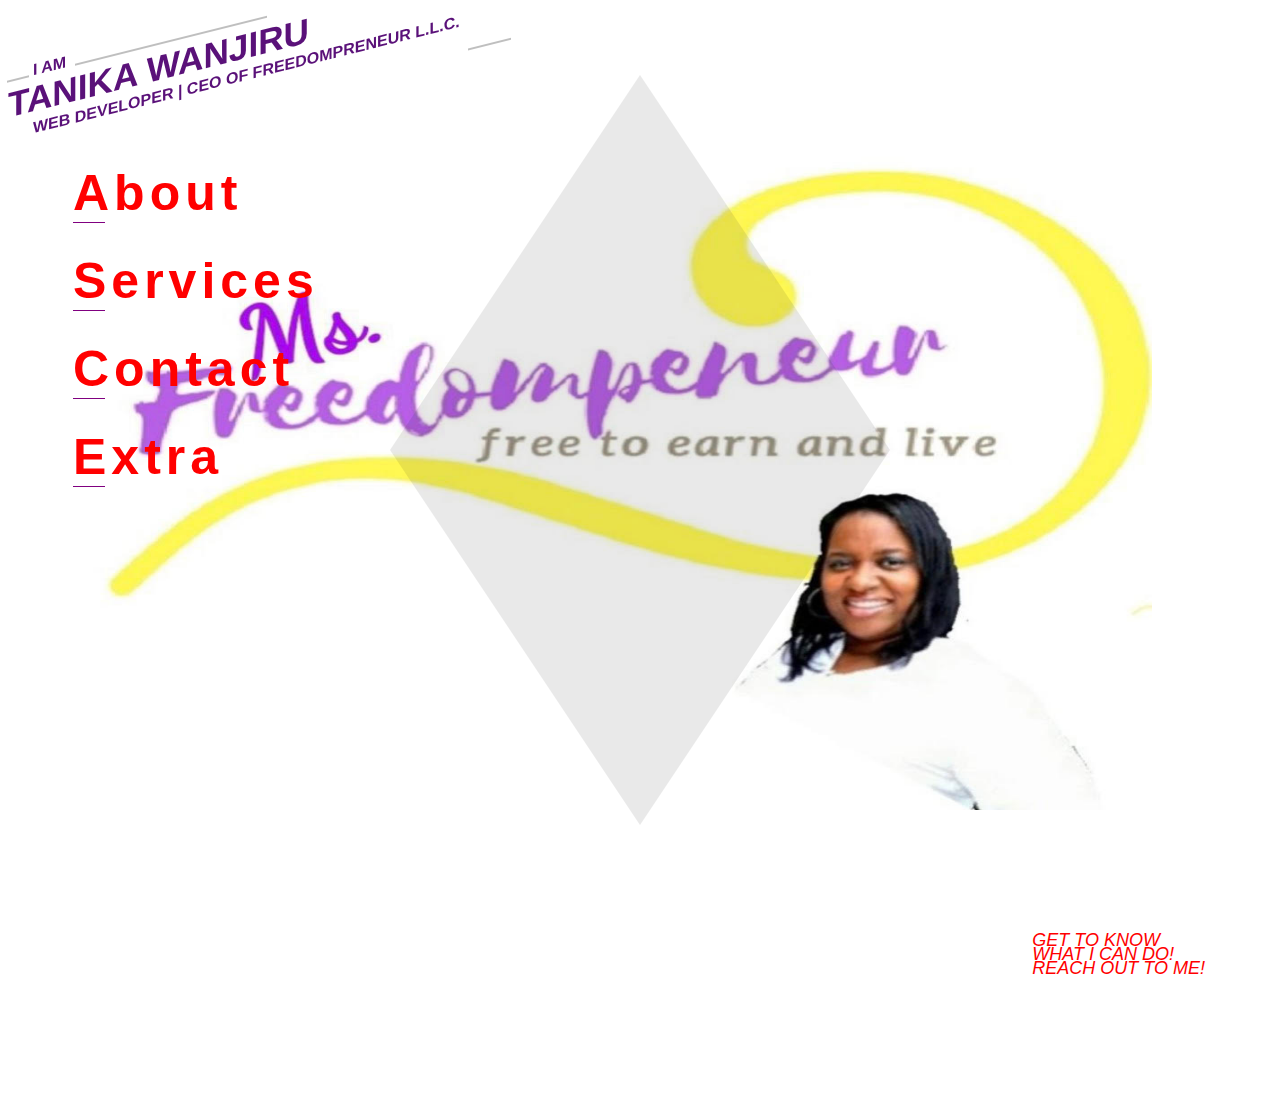
<file: index.html>
<!DOCTYPE html>
	<html lang="en">
	  <head>
		<meta charset="UTF-8">
		<meta name="viewport" content="width=device-width, initial-scale=1.0">
		<meta http-equiv="X-UA-Compatible" content="ie=edge">
		<title>HOME</title>

		<link rel="Stylesheet" href="index.css">
	
</head>
<div id="container">
	<h2>I AM</h2>
	<h1>Tanika Wanjiru</h1>
	<h2> Web Developer | CEO of Freedompreneur L.L.C.</h2>
</div>
   
 
   
    
    
<body>
  
  <div class="content">
  <a href="about.html" class="link">About  </a>
  <a href="Service.html" class="link">Services</a>
  <a href="contact.html" class="link">Contact </a>
  <a href="Extras/extraextra.html" class="link">Extra</a>
  
  <div class="postscript">
    GET TO KNOW<br>
    WHAT I CAN DO! <br>
    REACH OUT TO ME! <br>
    
   
  </div>
</div>


</body>

</html>
</file>
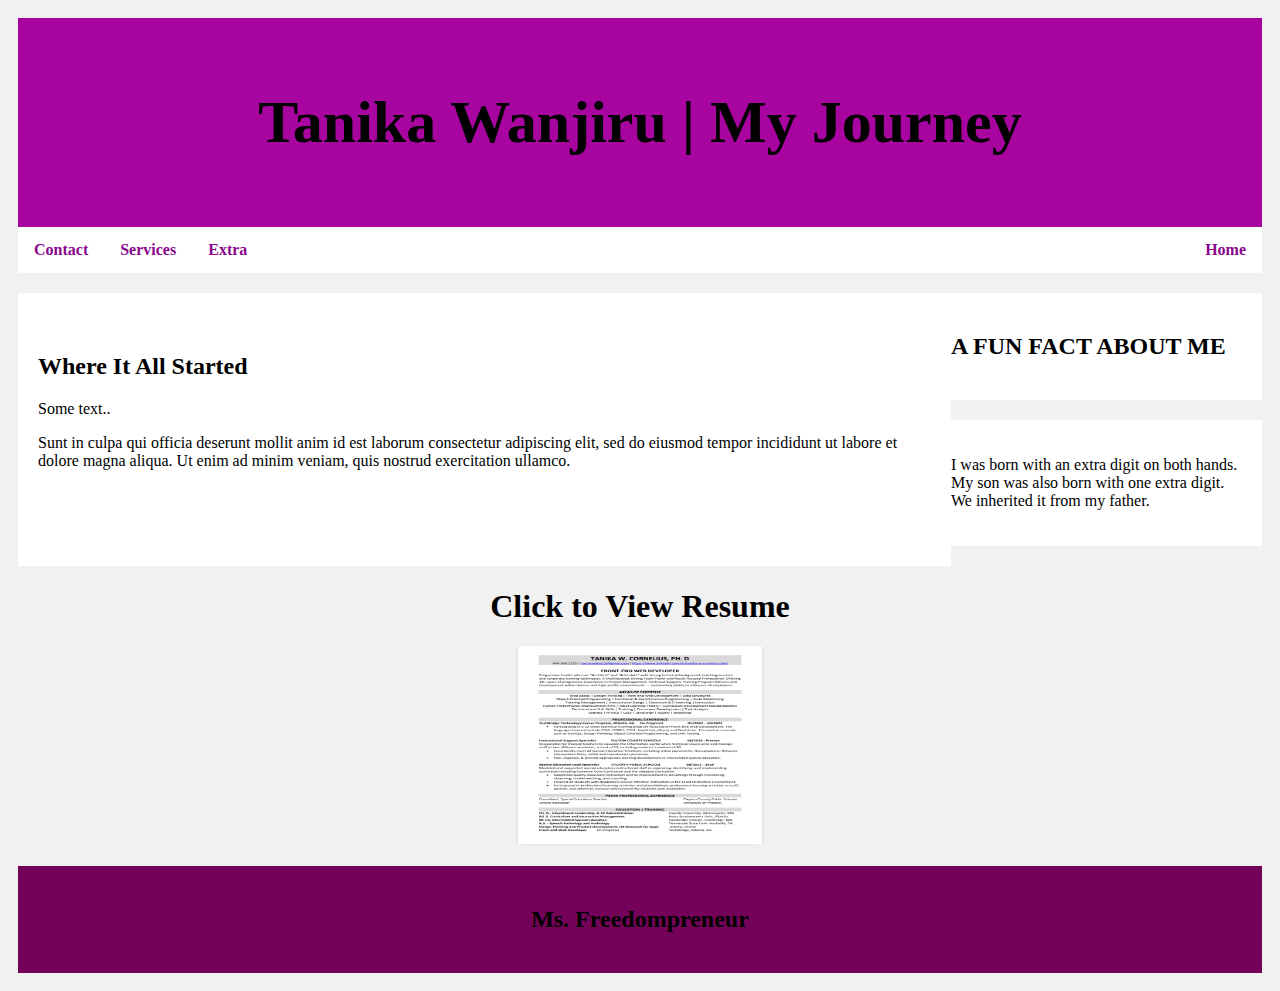
<file: about.html>
<!DOCTYPE html>
	<html lang="en">
	  <head>
		<meta charset="UTF-8">
		<meta name="viewport" content="width=device-width, initial-scale=1.0">
		<meta http-equiv="X-UA-Compatible" content="ie=edge">
		<title></title>

	 

<head>
	<link rel="Stylesheet" href="about.css">

	
	
 
  

<body> 
	
	
		<div class="header">
		<h1>Tanika Wanjiru | My Journey</h1>
	  </div>
	   

	  <div class="topnav">
	  <div class="content"></div>
		<a href="contact.html" class="link">Contact</a>
		<a href="Service.html"class="link">Services</a>
		<a href="Extras/extraextra.html" class="link">Extra</a>
		<a href="index.html" style="float:right">Home</a>
	  </div>
	  
	  <div class="row">
		<div class="leftcolumn">
		  <div class="card">
			<h2>Where It All Started</h2>
	  
			<p>Some text..</p>
			<p>Sunt in culpa qui officia deserunt mollit anim id est laborum consectetur adipiscing elit, sed do eiusmod tempor incididunt ut labore et dolore magna aliqua. Ut enim ad minim veniam, quis nostrud exercitation ullamco.</p>
		  </div>
		  <div class="card">
			 
		</div>
 
</div>


		<div class="rightcolumn">
		  <div class="card">
			<h2>A FUN FACT ABOUT ME</h2>
		
		  </div>
		  <div class="card">
			<div class="column side">
				
				<p>I was born with an extra digit on both hands. My son was also born with one extra digit. We inherited it from my father. </p>
			  </div>
			   
			  
			</div>
			
		  </div>
	
		</div>
	  </div>
 <h1>Click to View Resume</h1>
	  <img id="Resume" src="IMG/resume.jpg" alt="Resume" width="200" height="200" class="center">

<!-- The Modal -->
<div id="myModal" class="modal">

  <!-- The Close Button -->
  <span class="close" onclick="document.getElementById('myModal').style.display='none'">&times;</span>

  <!-- Modal Content (The Image) -->
  <img class="modal-content" id="img01">

  <!-- Modal Caption (Image Text) -->
  <div id="caption"></div>
</div>
        
<script src="about.js"></script>
		
	  
	  <div class="footer">
		<h2>Ms. Freedompreneur</h2>
	  </div>
	  
	  
	  
</body>


</head>



</html>
</file>
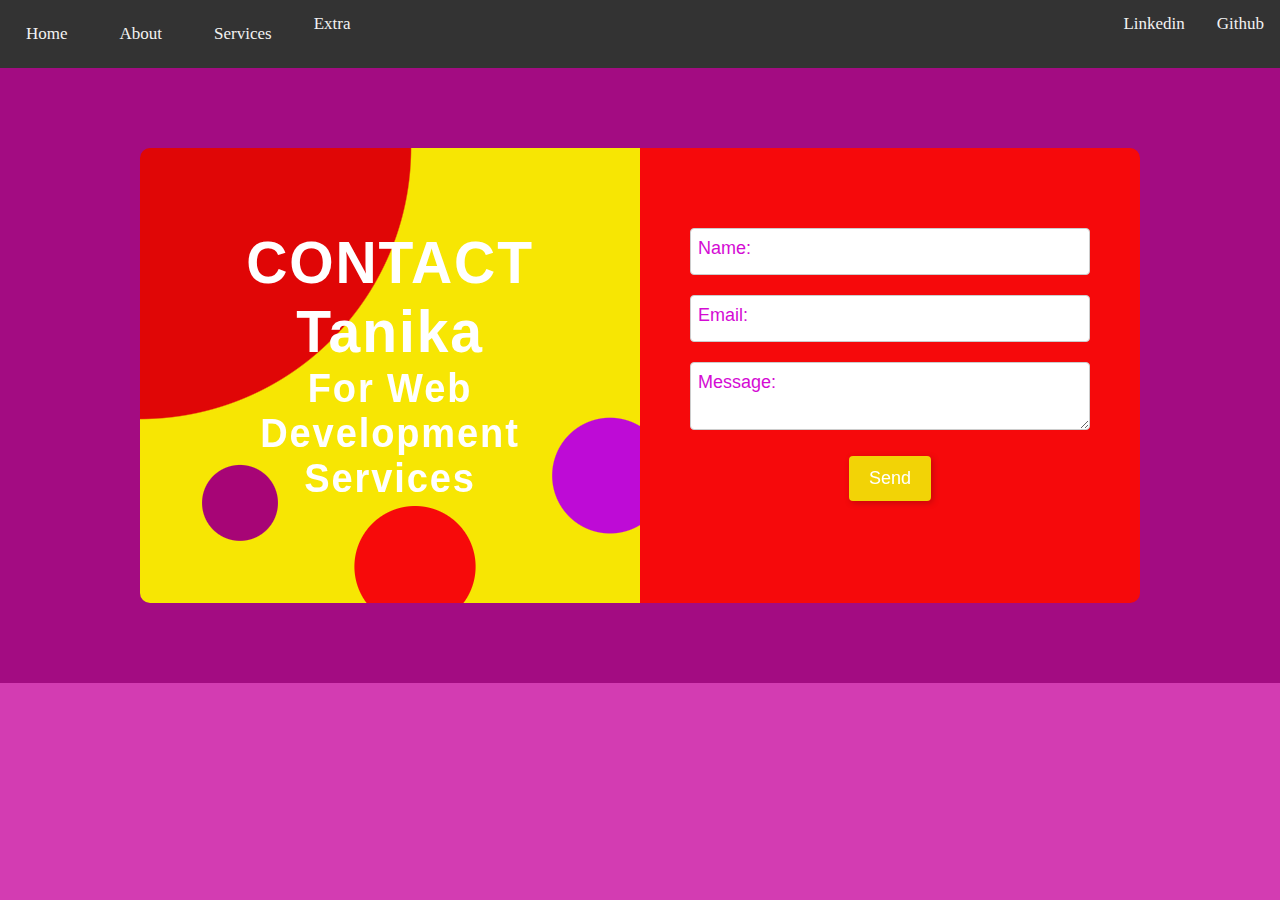
<file: contact.html>
<!DOCTYPE html>

	<html lang="en">
	  <head>
		<meta charset="UTF-8">
		<meta name="viewport" content="width=device-width, initial-scale=1.0">
		<meta http-equiv="X-UA-Compatible" content="ie=edge">
		<title>Contact</title>
	  

		<link rel="Stylesheet" href="contact.css">

<head>

	<div class="topnav">
	
		<a href="index.html" class="link">Home</a>
		<a href="about.html" class="link">About</a>
		<a href="Service.html" class="link">Services</a>
		<a href="Extras/extraextra.html"> Extra</a>

		<a href="https://github.com/twcornelius" style="float:right" target="blank">Github</a>
      <a href="https://www.linkedin.com/in/tanika-w-cornelius-phd/" style="float:right" target="blank">Linkedin</a>
	  </div>




	<section id="contact">
		<div class="contact-box">
		  <div class="contact-links">
			<h2>CONTACT Tanika </h2>
			<h4>For Web Development Services</h4>
			 
		  </div>
		  <div class="contact-form-wrapper">
			<form>
			  <div class="form-item">
				<input type="text" name="sender" required>
				<label>Name:</label>
			  </div>
			  <div class="form-item">
				<input type="text" name="email" required>
				<label>Email:</label>
			  </div>
			  <div class="form-item">
				<textarea class="" name="message" required></textarea>
				<label>Message:</label>
			  </div>
			  <button class="submit-btn" action="mailto:twcornelius13@gmail.com">Send</button>  
				
			   
			  </div>

				</form>
			</form>
		  </div>
		</div>
	  </section>
 
<body>
    
     
    
      


</body>



</head>


</html>
</file>
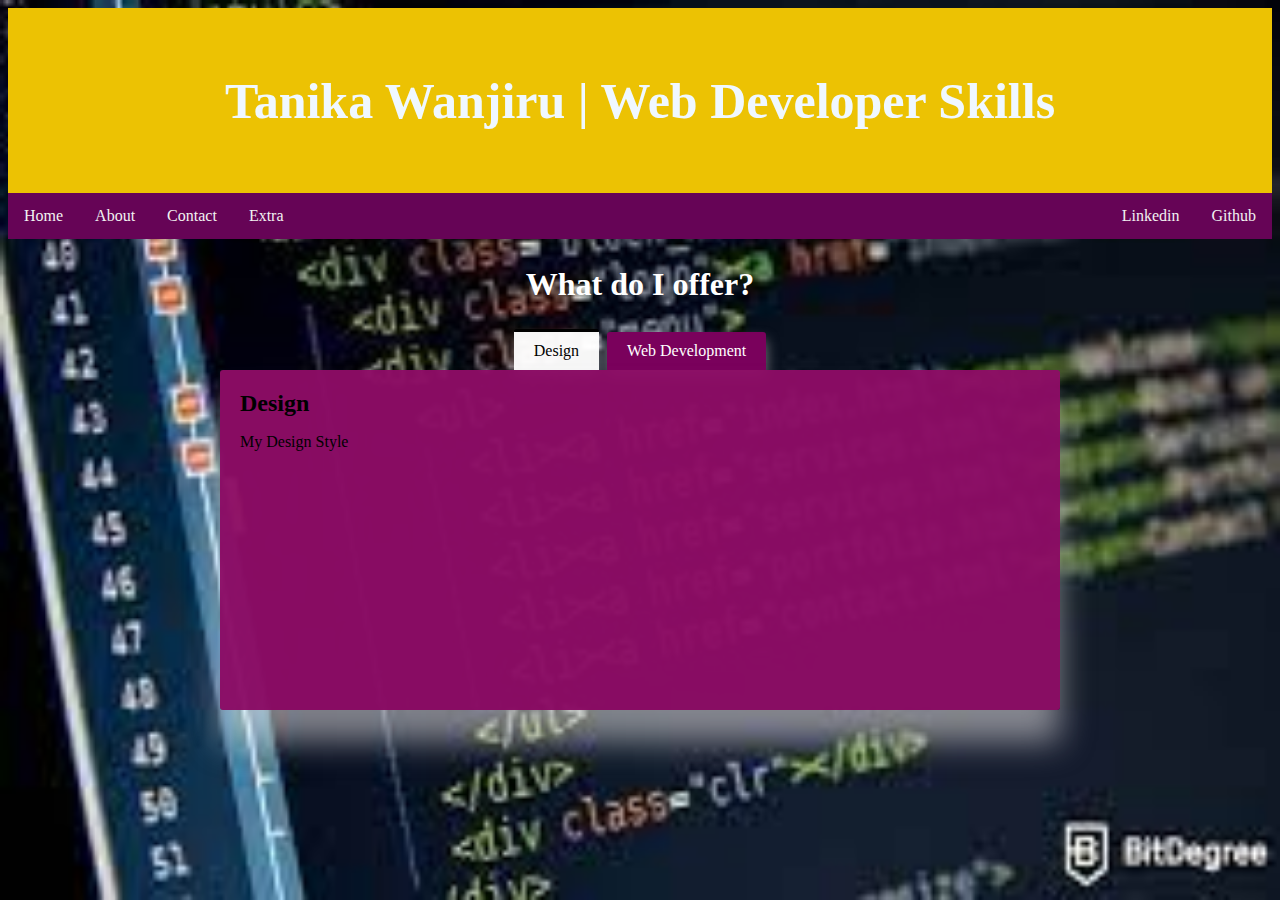
<file: service.html>
<!DOCTYPE html>
 <html lang="en">
 <head>
     <meta charset="UTF-8">
     <meta http-equiv="X-UA-Compatible" content="IE=edge">
     <meta name="viewport" content="width=device-width, initial-scale=1.0">
     <title>Service</title>

     <div class="header">
      <h1>Tanika Wanjiru | Web Developer Skills</h1>
      </div>
       
       <div class="topnav">
    
      <a href="index.html" class="link">Home</a>
      <a href="about.html" class="link">About</a>
      <a href="contact.html" class="link">Contact</a>
      <a href="/Extras/extraextra.html">Extra</a>
      <a href="https://github.com/twcornelius" style="float:right" target="blank">Github</a>
      <a href="https://www.linkedin.com/in/tanika-w-cornelius-phd/" style="float:right" target="blank">Linkedin</a>
      </div>
  
       <link rel="Stylesheet" href="service.css">
   </head>
   
   <p style="background-image: url('web coding.jpg');">
      
    <h2>What do I offer?</h2>
    <div class="warpper">
      <input class="radio" id="one" name="group" type="radio" checked>
      <input class="radio" id="two" name="group" type="radio">
      <div class="tabs">
      <label class="tab" id="one-tab" for="one">Design</label>
      <label class="tab" id="two-tab" for="two">Web Development</label>
        </div>
      <div class="panels">
      <div class="panel" id="one-panel">
        <div class="panel-title">Design</div>
        <p>My Design Style</p>
      </div>
      <div class="panel" id="two-panel">
        <div class="panel-title">Wed Development</div>
        <p>Process</p>
      </div>
      </div>
      </div>
    </div>
    
  <body>

       
     
 </body>
     
	  
 
	   
      
    
      
 </body>
  


 </html>
</file>
<file: index.css>
body {
	background-image: url("Freedom.jpg");
	background-repeat: no-repeat;
	background-attachment: fixed;
	background-size: 90% 90%;}
  
	 
	 *{
		margin: 4;
		padding: 1;
		border: 1;
		font-size: 50%;
		font: inherit;
		vertical-align: baseline;
	}
	  .link{
		display:block;
	     }
	
	.link{
		line-height:2;
	}
	
	.link{
		list-style:none ;
	}
	
	.link{
		quotes: none;
	 }

	blockquote:before,
	blockquote:after,
	q:before,
	q:after {
		content: "none";
		content: none;
	}
	table {
		border-collapse: collapse;
		border-spacing: 1;
	}
	
	html,
	body {
		height: 80%;
	}
	
	body {
		background-color: white;
		font-family: sans-serif;
		display: grid;
		grid-template-rows: auto;
		justify-items: left;
		align-items: left;
	}
	
	
	h1,
	h2 {
		color: #5a1179;
		font-weight: bold;
		text-transform: uppercase;
		transform: matrix(1, -0.25, 0, 1, 0, 0);
		-ms-transform: matrix(1, -0.25, 0, 1, 0, 0);
		-webkit-transform: matrix(1, -0.25, 0, 1, 0, 0);
	}
	
	#container:before {
		content: " ";
		-webkit-clip-path: polygon(50% 0%, 100% 50%, 50% 100%, 0% 50%);
		clip-path: polygon(50% 0%, 100% 50%, 50% 100%, 0% 50%);
		background-color: rgba(0, 0, 0, 0.085);
		width: 500px;
		height: 750px;
		position: fixed;
		top: 0;
		right: 0;
		bottom: 0;
		left: 0;
		margin: auto;
		animation: scale-up-center 1s cubic-bezier(0.39, 0.575, 0.565, 1) both;
	}
	
	@keyframes scale-up-center {
		0% {
			transform: scale(0.3) matrix(1, -0.25, 0, 1, 0, 0);
		}
		100% {
			transform: scale(1) matrix(1, -0.25, 0, 1, 0, 0);
		}
	}
	
	h1 {
		font-size: 2.2em;
		text-shadow: 5px 5px rgb(54, 1, 43), 8px 8px red(0, 0, 0, 0.25);
		margin: 0;
		animation: slide-tr 1s cubic-bezier(0.25, 0.46, 0.45, 0.94) both;
	}
	
	@keyframes slide-tr {
		0% {
			transform: translateY(35px) translateX(-150px) matrix(1, -0.25, 0, 1, 0, 0);
		}
		80% {
			transform: translateY(0) translateX(0) matrix(1, -0.25, 0, 1, 0, 0);
		}
	}
	
	h2 {
		font-size: 1.0em;
		margin: 0 25px;
	}
	
	h2::before,
	h2::after {
		content: "";
		position: absolute;
		border-top: 2px solid rgba(0, 0, 0, 0.25);
	}
	
	h2:nth-of-type(2) {
		font-size: 1.0em;
		float: right;
	}
	
	h2:nth-of-type(1):before {
		width: 5%;
		height: 4px;
		margin: 3% 0 0 -6%;
	}
	
	h2:nth-of-type(1):after {
		width: 45%;
		height: 3px;
		margin: 3% 0 0 2%;
	}
	h2:nth-of-type(2):before {
		width: 45%;
		height: 3px;
		margin: 9% 0 0 -68%;
	}
	
	h2:nth-of-type(2):after {
		width: 10%;
		height: 3px;
		margin: 9% 0 0 2%;
	}
	
	
	 ::selection {
		 background: #607D8B;
	 }
	
	.content {
	  padding: 35px;
	  margin: 45px 30px;
	  background: clear;
	  min-height: 100vh;
	}
	
	.link {
	  display: block;
	  text-decoration: none;
	  color: red;
	  font: 800 50px Helvetica;
	  letter-spacing: 5px;
	  box-shadow: 0 1px 0 0 purple;
	  width: 13%;
	  margin-bottom: 30px;
	}
	
	.link:hover {
	  animation: link 1s 1 forwards;
	}
	
	.link:hover:after {
	  content: '....';
	}
	
	.link:hover:before {
	  content: '\00a0';
	}
	
	@keyframes link {
	  to {
		box-shadow: 0 3px 0 0 purple;
		color: yellow;
		letter-spacing: 15px;
		width: 28%;
	  }
	}
	
	.postscript {
	  position: absolute;
	  bottom: -75px;
	  right: 75px;
	  font: italic 300 18px/14px Helvetica;
	  color:  red;
	}
	
	.postscript:hover {
	   animation: postscript 1s 1 forwards;
	}
	
	@keyframes postscript {
	  to {
		line-height: 20px;
	  }
	}
</file>
<file: about.css>
* {
  box-sizing: border-box;
}

body {
  font-family: Trattatello;
  padding: 10px;
  background: #f1f1f1;
}

/* Header/Blog Title */
.header {
  padding: 30px;
  text-align: center;
  background: rgb(168, 4, 160);
}

.header h1 {
  font-size: 60px;
}

/* Style the top navigation bar */
.topnav {
  overflow: hidden;
  background-color: white;
}

/* Style the topnav links */
.topnav a {
  float: left;
  display: block;
  color: #89068d;
  font-weight: bolder;
  text-align: center;
  padding: 14px 16px;
  text-decoration: none;
}

/* Change color on hover */
.topnav a:hover {
  background-color: #ddd;
  color: rgb(105, 2, 83);
}

/* Create two unequal columns that floats next to each other */
/* Left column */
.leftcolumn {   
  float: left;
  width: 75%;
}


 

/* Add a card effect for articles */
.card {
  background-color: white;
  padding: 20px;
  margin-top: 20px;
}

/* Clear floats after the columns */
.row:after {
  content: "";
  display: table;
  clear: both;
}
 h1 {
text-align: center;

 }
#Resume {
  border-radius: 5px;
  cursor: pointer;
  transition: 0.3s;
  
}
.center {
  display: block;
  margin-left: auto;
  margin-right: auto;
  width: 20%;
}

#Resume:hover {opacity: 0.7;}

/* The Modal (background) */
.modal {
  display: none; /* Hidden by default */
  position: fixed; /* Stay in place */
  z-index: 1; /* Sit on top */
  padding-top: 100px; /* Location of the box */
  left: 0;
  top: 0;
  width: 100%; /* Full width */
  height: 100%; /* Full height */
  overflow: auto; /* Enable scroll if needed */
  background-color: rgb(0,0,0); /* Fallback color */
  background-color: rgba(0,0,0,0.9); /* Black w/ opacity */
}

/* Modal Content (Image) */
.modal-content {
  margin: auto;
  display: block;
  width: 80%;
  max-width: 700px;
}

/* Caption of Modal Image (Image Text) - Same Width as the Image */
#caption {
  margin: auto;
  display: block;
  width: 80%;
  max-width: 700px;
  text-align: center;
  color: #ccc;
  padding: 10px 0;
  height: 150px;
}

/* Add Animation - Zoom in the Modal */
.modal-content, #caption {
  -webkit-animation-name: zoom;
  -webkit-animation-duration: 0.6s;
  animation-name: zoom;
  animation-duration: 0.6s;
}

@-webkit-keyframes zoom {
  from {-webkit-transform:scale(0)}
  to {-webkit-transform:scale(1)}
}

@keyframes zoom {
  from {transform:scale(0)}
  to {transform:scale(1)}
}

/* The Close Button */
.close {
  position: absolute;
  top: 15px;
  right: 35px;
  color: #f1f1f1;
  font-size: 40px;
  font-weight: bold;
  transition: 0.3s;
}

.close:hover,
.close:focus {
  color: #bbb;
  text-decoration: none;
  cursor: pointer;
}

/* 100% Image Width on Smaller Screens */
@media only screen and (max-width: 700px){
  .modal-content {
      width: 100%;
  }
}

 
/* Footer */
.footer {
  padding: 20px;
  text-align: center;
  background: rgb(117, 2, 89);
  margin-top: 20px;
}

/* Responsive layout - when the screen is less than 800px wide, make the two columns stack on top of each other instead of next to each other */
@media screen and (max-width: 800px) {
  .leftcolumn, .rightcolumn {   
    width: 100%;
    padding: 0;
  }
}

/* Responsive layout - when the screen is less than 400px wide, make the navigation links stack on top of each other instead of next to each other */
@media screen and (max-width: 400px) {
  .topnav a {
    float: none;
    width: 100%;
  }
}
</file>
<file: contact.css>
/* Add a black background color to the top navigation */
.topnav {
  background-color: #333;
  overflow: hidden;
}

/* Style the links inside the navigation bar */
.topnav a {
  float: left;
  color: #f2f2f2;
  text-align: center;
  padding: 14px 16px;
  text-decoration: none;
  font-size: 17px;
}

/* Change the color of links on hover */
.topnav a:hover {
  background-color: #ddd;
  color: black;
}

/* Add a color to the active/current link */
.topnav a.active {
  background-color: #fc0e0e;
  color: white;
}

@import url('https://fonts.googleapis.com/css2?family=Poppins:ital,wght@0,100;0,200;0,300;0,400;0,500;0,600;0,700;0,800;0,900;1,100;1,200;1,300;1,400;1,500;1,600;1,700;1,800;1,900&display=swap');

@import url('https://fonts.googleapis.com/css2?family=Arimo:ital,wght@0,400;0,500;0,600;0,700;1,400;1,500;1,600;1,700&display=swap');

* {
  margin: 0;
  box-sizing: border-box;
}

body {
  background-color: #ca12a2d2;
}

#contact {
  background-color: #a30c82;
  display: flex;
  justify-content: center;
  align-items: center;
}

.contact-box {
  width: clamp(100px, 90%, 1000px);
  margin: 80px 50px;
  display: flex;
  flex-wrap: wrap;
}

.contact-links, .contact-form-wrapper {
  width: 50%;
  padding: 8% 5% 10% 5%;
}


.contact-links {
  background-color: #f7d412;
  background:
    radial-gradient(
      circle at 55% 92%, #f70a0a 0 12%, transparent 12.2%
    ), 
    radial-gradient(
      circle at 94% 72%, #be0bd6 0 10%, transparent 10.2%
    ), 
    radial-gradient(
      circle at 20% max(78%, 350px), #a70576 0 7%, transparent 7.2%
    ), 
    radial-gradient(
      circle at 0% 0%, #e00606 0 40%, transparent 40.2%
    ), 
    #f7e603;
  border-radius: 10px 0 0 10px;
}

.contact-form-wrapper {
  background-color: #f70909fb;
  border-radius: 0 10px 10px 0;
}




@media only screen and (max-width: 800px) {
  .contact-links, .contact-form-wrapper {
    width: 100%;
  }
  
  .contact-links {
    border-radius: 10px 10px 0 0;
  }
  
  .contact-form-wrapper {
    border-radius: 0 0 10px 10px;
  }
}


@media only screen and (max-width: 400px) {
  .contact-box {
    width: 95%;
    margin: 8% 5%;
  }
}

h2 {
  font-family: 'Arimo', sans-serif;
  color: #fff;
  font-size: clamp(30px, 6vw, 60px);
  letter-spacing: 2px;
  text-align: center;
  transform: scale(.95, 1);
}
h4 {
  font-family: 'Arimo', sans-serif;
  color: #fff;
  font-size: clamp(20px, 6vw, 40px);
  letter-spacing: 2px;
  text-align: center;
  transform: scale(.95, 1); 
}
.links {
  display: flex;
  flex-wrap: wrap;
  justify-content: center;
  padding-top: 50px;
}

.link {
  margin: 10px;
  cursor: pointer;
}

img {
  width: 45px;
  height: 45px;
  filter: 
    hue-rotate(220deg)
    drop-shadow(2px 4px 4px #0006);
  transition: 0.2s;
  user-select: none;
}

img:hover {
  transform: scale(1.1, 1.1);
}

img:active {
  transform: scale(1.1, 1.1);
  filter: 
    hue-rotate(220deg)
    drop-shadow(2px 4px 4px rgb(53, 1, 36))
    sepia(0.3);
}

.form-item {
  position: relative;
}

label, input, textarea {
  font-family: 'Poppins', sans-serif;
}

label {
  position: absolute;
  top: 10px;
  left: 2%;
  color: rgb(212, 11, 212);
  font-size: clamp(14px, 1.5vw, 18px);
  pointer-events: none;
  user-select: none;
}

input, textarea {
  width: 100%;
  outline: 0;
  border: 1px solid #ccc;
  border-radius: 4px;
  margin-bottom: 20px;
  padding: 12px;
  font-size: clamp(15px, 1.5vw, 18px);
}

input:focus+label, 
input:valid+label, 
textarea:focus+label, 
textarea:valid+label {
  font-size: clamp(13px, 1.3vw, 16px);
  color: rgb(173, 12, 133);
  top: -20px;
  transition: all .225s ease;
}

.submit-btn {
  background-color: #f3db06f6;
  filter: drop-shadow(2px 2px 3px #0003);
  color: #fff;
  font-family: "Poppins",sans-serif;
  font-size: clamp(16px, 1.6vw, 18px);
  display: block;
  padding: 12px 20px;
  margin: 2px auto;
  border: none;
  border-radius: 4px;
  cursor: pointer;
  user-select: none;
  transition: 0.2s;
}

.submit-btn:hover {
  transform: scale(1.1, 1.1);
}

.submit-btn:active {
  transform: scale(1.1, 1.1);
  filter: sepia(0.5);
}

 

 

@media only screen and (max-width: 800px) {
  h2 {
    font-size: clamp(40px, 10vw, 60px);
  }
}

@media only screen and (max-width: 400px) {
  h2 {
    font-size: clamp(30px, 12vw, 60px);
  }
  
  .links {
    padding-top: 30px;
  }
  
  img {
    width: 38px;
    height: 38px;
  }
}
</file>
<file: service.css>
body {
	background-image: url('web\ coding.jpg');
	background-repeat: no-repeat;
	background-attachment: fixed;
	background-size: 100% 100%;}
  
 
  

      
.header {
    padding: 30px;
    text-align: center;
    background: rgb(236, 194, 3);
  }

  h2{
    color:white;
    text-align:center;
    font-size:2em;
  }


  .header h1 {
    font-size: 50px;
    color: aliceblue;
  }
  
  /* Style the top navigation bar */
  .topnav {
    overflow: hidden;
    background-color: rgb(102, 4, 86);
  }
  
  /* Style the topnav links */
  .topnav a {
    float: left;
    display: block;
    color: #f2f2f2;
    text-align: center;
    padding: 14px 16px;
    text-decoration: none;
  }
  
  /* Change color on hover */
  .topnav a:hover {
    background-color: #ddd;
    color: rgb(105, 2, 83);
  }
  

.warpper{
  display:flex;
  flex-direction: column;
  align-items: center;
}
.tab{
  cursor: pointer;
  padding:10px 20px;
  margin:0px 2px;
  background:rgb(122, 1, 92);
  display:inline-block;
  color:#fff;
  border-radius:3px 3px 0px 0px;
  box-shadow: 0 0.5rem 0.8rem #eeeaea80;
}
.panels{
  background:#8d0c66f6;
  box-shadow: 0 2rem 2rem #f5f1f180;
  min-height:300px;
  width:200%;
  max-width:800px;
  border-radius:3px;
  overflow:hidden;
  padding:20px;  
   
}
.panel{
  display:none;
  animation: fadein .8s;
}

 

@keyframes fadein {
    from {
        opacity:0;
    }
    to {
        opacity:1;
    }
}
.panel-title{
  font-size:1.5em;
  font-weight:bold
}
.radio{
  display:none;
}
#one:checked ~ .panels #one-panel,
#two:checked ~ .panels #two-panel{
  display:block
}
#one:checked ~ .tabs #one-tab,
#two:checked ~ .tabs #two-tab{
  background:#fffffff6;
  color:#000;
  border-top: 3px solid #000;
}
</file>
